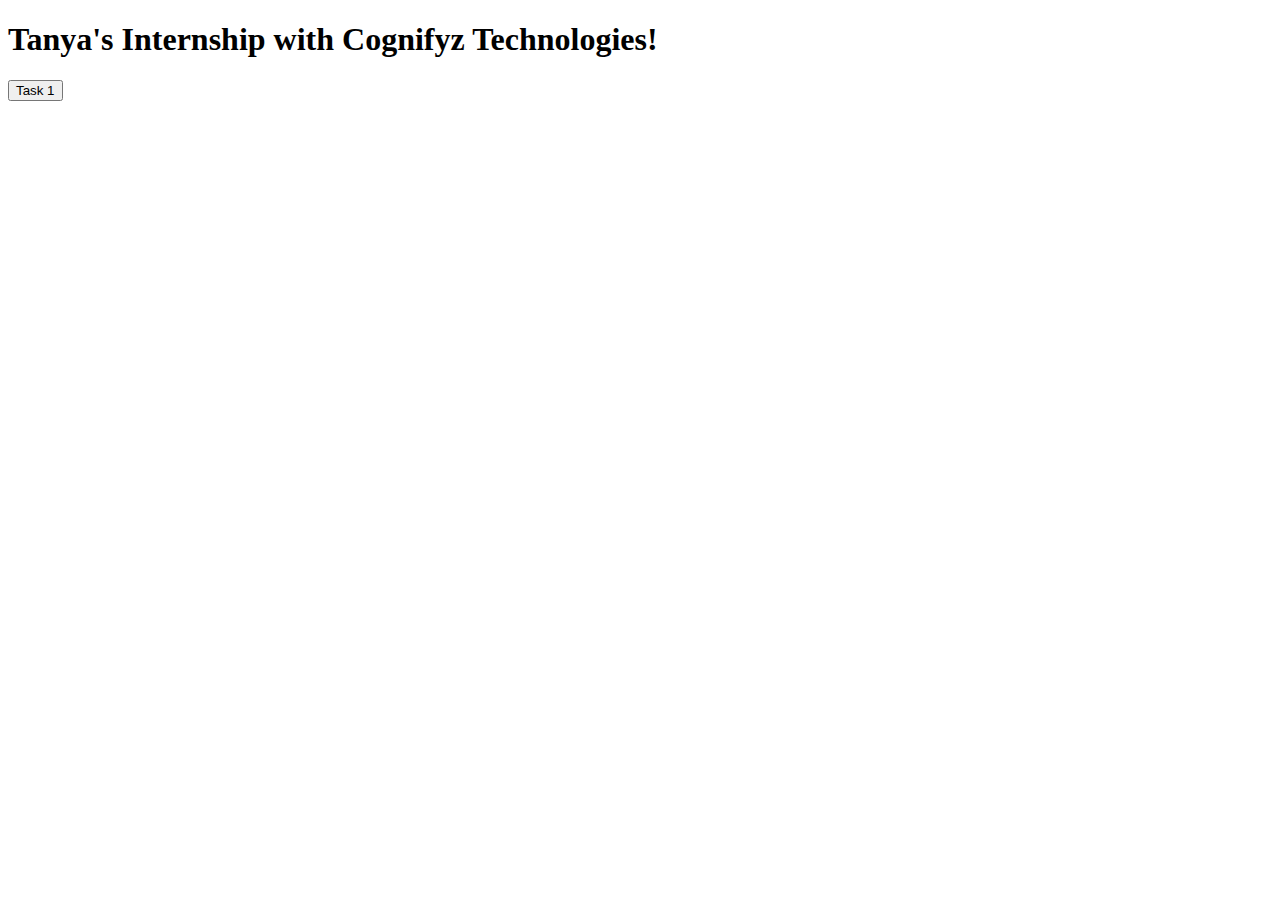
<file: index.html>
<!DOCTYPE html>
<html lang="en">
<head>
    <!-- Meta tags for Open Graph Protocol purposes to render this website content correctly on social media platforms that I may share it on-->
    <meta charset="UTF-8">
    <meta property="og:locale" content="en_US">
    <meta name="viewport" content="width=device-width, initial-scale=1.0">
    <meta property="og:description" content="Web Development Intern job at Cognifyz Technologies">
    <meta property="og:type" content="Navigation">
    <meta property="article:author" content="Tanya Atrey">
    <meta property="og:title" content="Index Page : Cognifyz Technologies"> 
    <meta property ="og: keywords" content=
          "Tanya,
           Atrey,
           Web,
           Development,
          ">
 <link href="" rel="stylesheet">
 <title>Web Dev for Cognifyz Technologies</title>
</head>
<body>
    <h1>Tanya's Internship with Cognifyz Technologies!</h1>

       <a href="https://github.com/TanyaAtreycoder/2025Projects/blob/main/Task1.html"><button class="nav1">Task 1</button></a>
    
</body>
</html>
</file>
